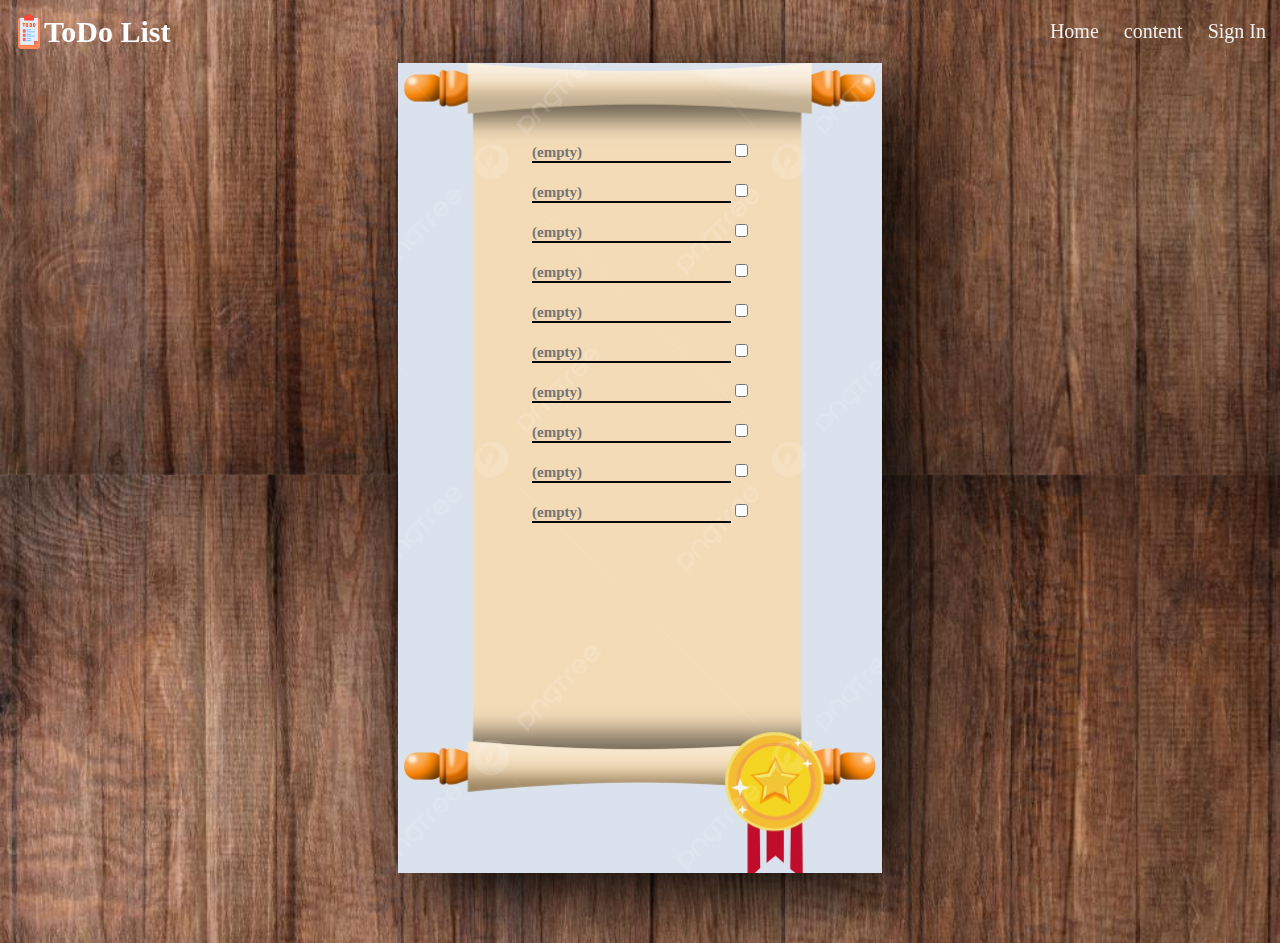
<file: do list/index.html>
<!DOCTYPE html>
<html lang="en">
<head>
    <meta charset="UTF-8">
    <meta name="viewport" content="width=device-width, initial-scale=1.0">
    <title>Do Lists</title>
    <link rel="stylesheet" href="style.css">
</head>
<body>
    <header>
        <nav class = " container">
            <div class="logo">
                <img src="logo.png" alt="TodoList">
                <p>ToDo List</p>
            </div>
            <ul>
                <a href="Todo.html">
                    <li>Home</li>
                </a>
                <a href="main">
                    <li>content</li>
                </a>
                <a href="main">
                    <li>Sign In</li>
                </a>
            </ul>
        </nav>
    </header>
    <div class="main">
        <img src="do.jpg" alt="ToDo image">
        <div class="content">
            <div class="container">
                <div class="tool">
                    <input class="todo_value" type="text" placeholder="(empty)">
                    <input class="todo_checkbox" type="checkbox">
                </div>
                <div class="tool">
                    <input class="todo_value" type="text" placeholder="(empty)">
                    <input class="todo_checkbox" type="checkbox">
                </div>
                <div class="tool">
                    <input class="todo_value" type="text" placeholder="(empty)">
                    <input class="todo_checkbox" type="checkbox">
                </div>
                <div class="tool">
                    <input class="todo_value" type="text" placeholder="(empty)">
                    <input class="todo_checkbox" type="checkbox">
                </div>
                <div class="tool">
                    <input class="todo_value" type="text" placeholder="(empty)">
                    <input class="todo_checkbox" type="checkbox">
                </div>
                <div class="tool">
                    <input class="todo_value" type="text" placeholder="(empty)">
                    <input class="todo_checkbox" type="checkbox">
                </div>
                <div class="tool">
                    <input class="todo_value" type="text" placeholder="(empty)">
                    <input class="todo_checkbox" type="checkbox">
                </div>
                <div class="tool">
                    <input class="todo_value" type="text" placeholder="(empty)">
                    <input class="todo_checkbox" type="checkbox">
                </div>
                <div class="tool">
                    <input class="todo_value" type="text" placeholder="(empty)">
                    <input class="todo_checkbox" type="checkbox">
                </div>
                <div class="tool">
                    <input class="todo_value" type="text" placeholder="(empty)">
                    <input class="todo_checkbox" type="checkbox">
                </div>
            </div>
        </div>
    </div>
</body>
</html>
</file>
<file: do list/style.css>
*{
    margin: 0;
    padding: 0;
    box-sizing: border-box;
}
body{
    background-image: url(wood-background--dark-wooden-background.jpg);
    background-size: cover;
    background-position:center ;
}
header{
    width: 100%;
    position: sticky;
    top: 0;
    z-index: 1;
    background: transparent;
}
header.container{
   height: 10vh; 
   width: 100%;
   margin: 0 auto;
   padding: 0 50px;
}
.logo{
    display: flex;
    align-items: center;
}
.logo img{
    height: 35px;
    width: 30px;
}
.logo p{
    font-family: 'Times New Roman', Times, serif;
    font-size: 30px;
    font-weight: 550;
    cursor: default;
    color: white;
    /* background-color: rgb(2, 5, 2); */
    border-radius: 2px solid black;
}
a{
    text-decoration: none;
    color: rgb(241, 239, 239);
}
ul{
   list-style: none; 
   display: flex;
   gap: 25px;
}
nav{
    display: flex;
    justify-content: space-between;
    align-items: center;
    padding: 14px;
}
li{
    font-size: 20px;

}
.main{
    width: 100%;
    height: 90vh;
    position: absolute;
}
.main img{
    display: block;
    margin: auto;
    height: 100%;
    filter: drop-shadow(20px 20px 40px rgb(0, 0, 0));

}
.content{
    width: 100%;
    height: 100%;
    display:flex;
    margin: auto;
    position: absolute;
    top: 70px;
    left: 0px;
    justify-content: center;

    

}
.content.container{
    justify-content: center;
    display: flex;
    flex-direction: column;
    width: 300px;
    margin: auto;
    height: 100%;
    

}
.todo{
    display: flex;
    padding: 14px;

}
.todo_value{
    background: transparent;
    cursor: inherit;
    border: none;
    outline: none;
    font-family: 'Times New Roman', Times, serif;
    font-size: 15px;
    font-weight: bold;
    flex-grow: 1;
    border-bottom: 2px solid rgb(11, 10, 10);
}
.todo_checkbox{
cursor: pointer;
}
.tool:has(.todo_checkbox:checked){
    color: rgb(12, 12, 12);
    text-decoration: line-through 1.5px black;
}
.tool{
    padding: 10px;
}
a:hover{
    color: rgb(1, 1, 1);
    border: 2px solid greenyellow;
    padding: 2px;
    background: linear-gradient(rgb(229, 229, 221),rgb(153, 209, 90));
}
</file>
